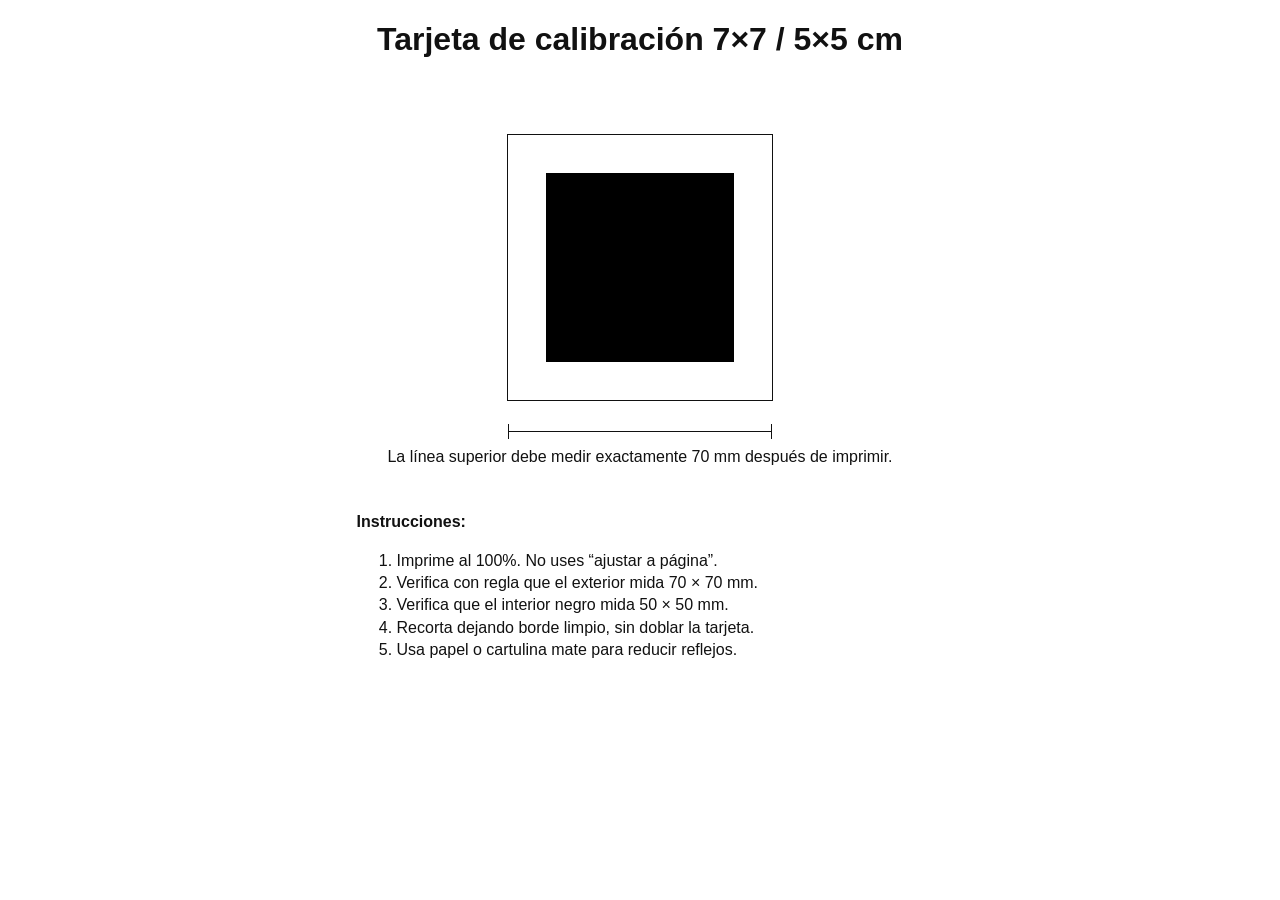
<file: plantilla_calibracion.html>
<!doctype html>
<html lang="es">
<head>
<meta charset="utf-8" />
<meta name="viewport" content="width=device-width, initial-scale=1" />
<title>Plantilla 7x7 / 5x5</title>
<style>
  @page{size:letter;margin:18mm}body{font-family:Arial,sans-serif;color:#111}.wrap{display:grid;place-items:center;margin-top:20mm}.card{width:70mm;height:70mm;background:#fff;border:0.3mm solid #111;display:grid;place-items:center}.inner{width:50mm;height:50mm;background:#000}.note{max-width:150mm;margin:12mm auto;font-size:12pt;line-height:1.4}.ruler{width:70mm;border-top:0.4mm solid #111;margin:8mm auto 0;position:relative}.ruler:before,.ruler:after{content:"";position:absolute;top:-2mm;height:4mm;border-left:0.4mm solid #111}.ruler:before{left:0}.ruler:after{right:0}.center{text-align:center}</style>
</head>
<body>
  <h1 class="center">Tarjeta de calibración 7×7 / 5×5 cm</h1>
  <div class="wrap"><div class="card"><div class="inner"></div></div></div>
  <div class="ruler"></div>
  <p class="center">La línea superior debe medir exactamente 70 mm después de imprimir.</p>
  <div class="note">
    <strong>Instrucciones:</strong>
    <ol>
      <li>Imprime al 100%. No uses “ajustar a página”.</li>
      <li>Verifica con regla que el exterior mida 70 × 70 mm.</li>
      <li>Verifica que el interior negro mida 50 × 50 mm.</li>
      <li>Recorta dejando borde limpio, sin doblar la tarjeta.</li>
      <li>Usa papel o cartulina mate para reducir reflejos.</li>
    </ol>
  </div>
</body>
</html>
</file>
